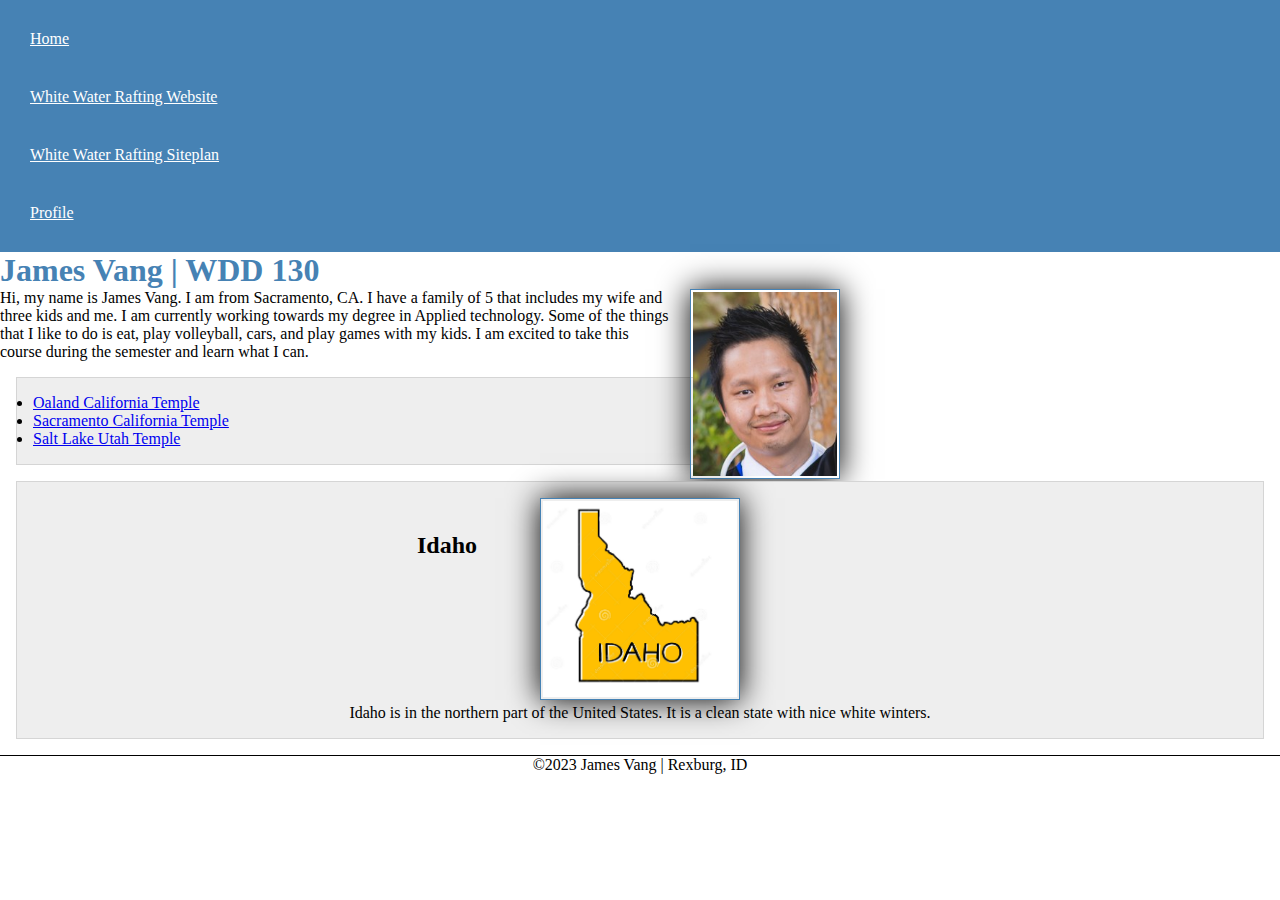
<file: index.html>
<!DOCTYPE html>
<html lang="en-US">
<head>
<meta charset="utf-8">
<meta name="viewport" content="width=device-width,initial-scale1.0">
<meta name="description" content="James Vang, Enchanting My Course Home Page">
<meta name="author" content="James Vang">
<link rel="stylesheet" href="styles/styles.css">
<title> James Vang | WDD 130 </title>
</head>
<body>
<header>
<nav>
<a href="#">Home</a>
<a href="wwr/">White Water Rafting Website</a>
<a href="styles\wwr\site-plan-rafting.html">White Water Rafting Siteplan</a>
<a href="https://linkedin.com">Profile</a>
</nav>
</header>
<main>
<h1>James Vang | WDD 130</h1>
<img src="images/profile.jpg" alt="Hi, my name is James Vang" width="200">
<p>Hi, my name is James Vang. I am from Sacramento, CA. I have a family of 5 that includes
my wife and three kids and me. I am currently working towards my degree in Applied technology. 
Some of the things that I like to do is eat, play volleyball, cars, and play games with my kids.
I am excited to take this course during the semester and learn what I can.
</p>

<ul class="box">
    <li><a href="https://www.churchofjesuschrist.org/temples/details/oakland-california-temple?lang=eng"
        target="_blank">Oaland California Temple</a></a></li>
    <li><a href="https://www.churchofjesuschrist.org/temples/details/sacramento-california-temple?lang=eng"
        target="_blank">Sacramento California Temple</a></a></li></a></li>
    <li><a href="https://www.churchofjesuschrist.org/temples/details/salt-lake-temple?lang=eng"
        target="_blank">Salt Lake Utah Temple</a></a></li></a></li>
</ul>

</main>
<aside class="box">
    <h2>Idaho</h2>
    <img src="images/idaho.png" alt="Idaho State">
    <p>Idaho is in the northern part of the United States. It is a clean state with nice white winters.</p>
</aside>
<footer>
<!--A date-->
<p>©2023 James Vang | Rexburg, ID</p>
</footer>
</body>
</html>
</file>
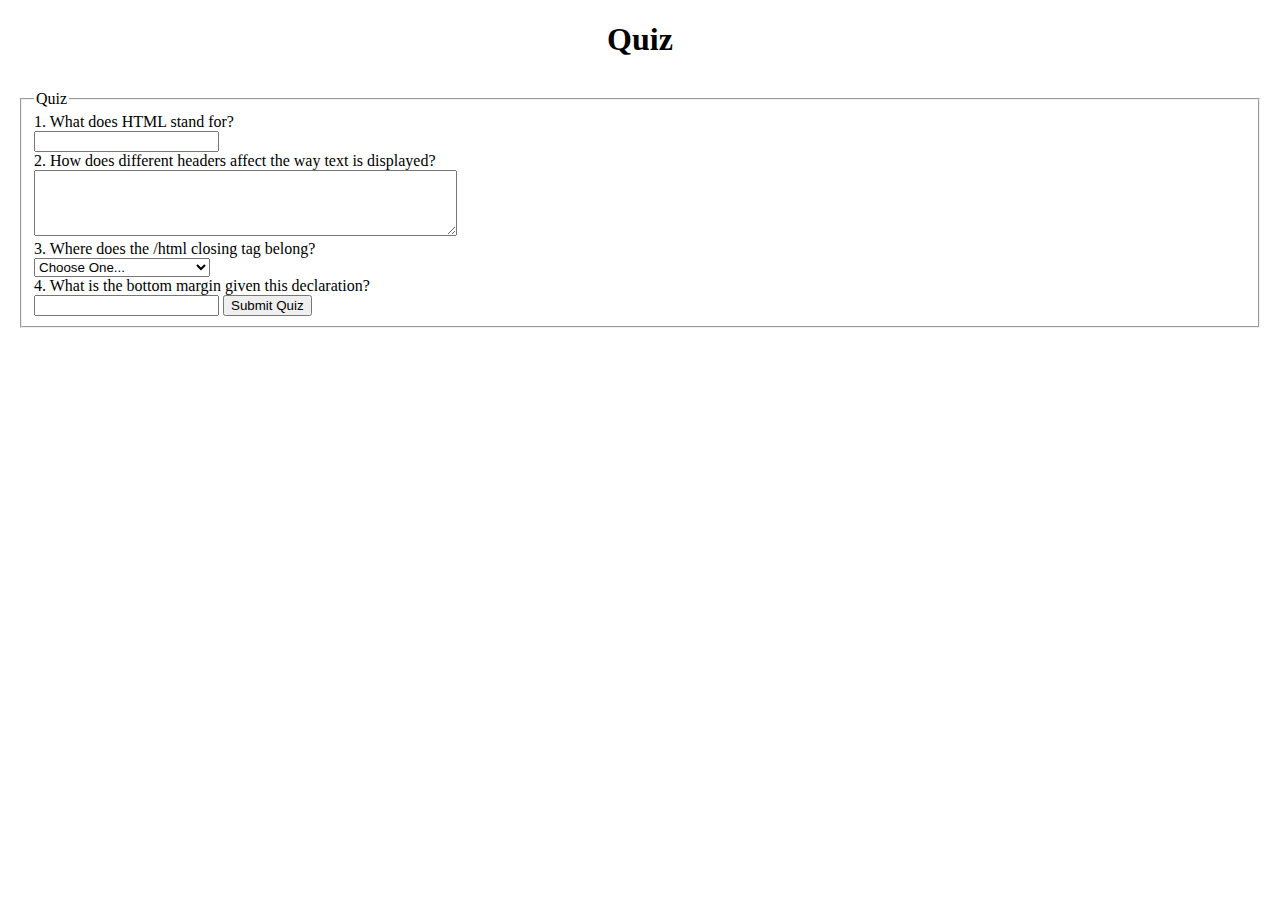
<file: quiz.html>
<!DOCTYPE html>
<html lang="en-US"></html>
<head>
<meta charset="utf-8">
<meta name="viewport" content="width=device-width,initial-scale1.0">
<meta name="description" content="James Vang, Quiz">
<meta name="author" content="James Vang">
<title>Quiz Questions</title>
<link rel="stylesheet" type="text/css" href="styles/quiz.css">
</head>
<body>
<h1>Quiz</h1>
<form>
    <fieldset>
        <legend>Quiz</legend>

        <label for="q1">1. What does HTML stand for?</label>
        <input type="text" id="q1" name="q1" required>


        <label for="q2">2. How does different headers affect the way text is displayed?</label>
        <textarea id="q2" name="q2" rows="4" cols="50" required></textarea>


        <label for="q3">3. Where does the /html closing tag belong?</label>
        <select id="q3" name="q3" required>

            <option value="choose">Choose One...</option>

            <option value="option1">At the start of your code</option>

            <option value="option2">In the middle of your code</option>

            <option value="option3">At the end of your code</option>

        </select>

        <label for="q4">4. What is the bottom margin given this declaration?</label>
        <input type="number" id="q4" name="q4" required>

        <button type="submi">Submit Quiz</button>

    </fieldset>

</form>

</body>

</html>
</file>
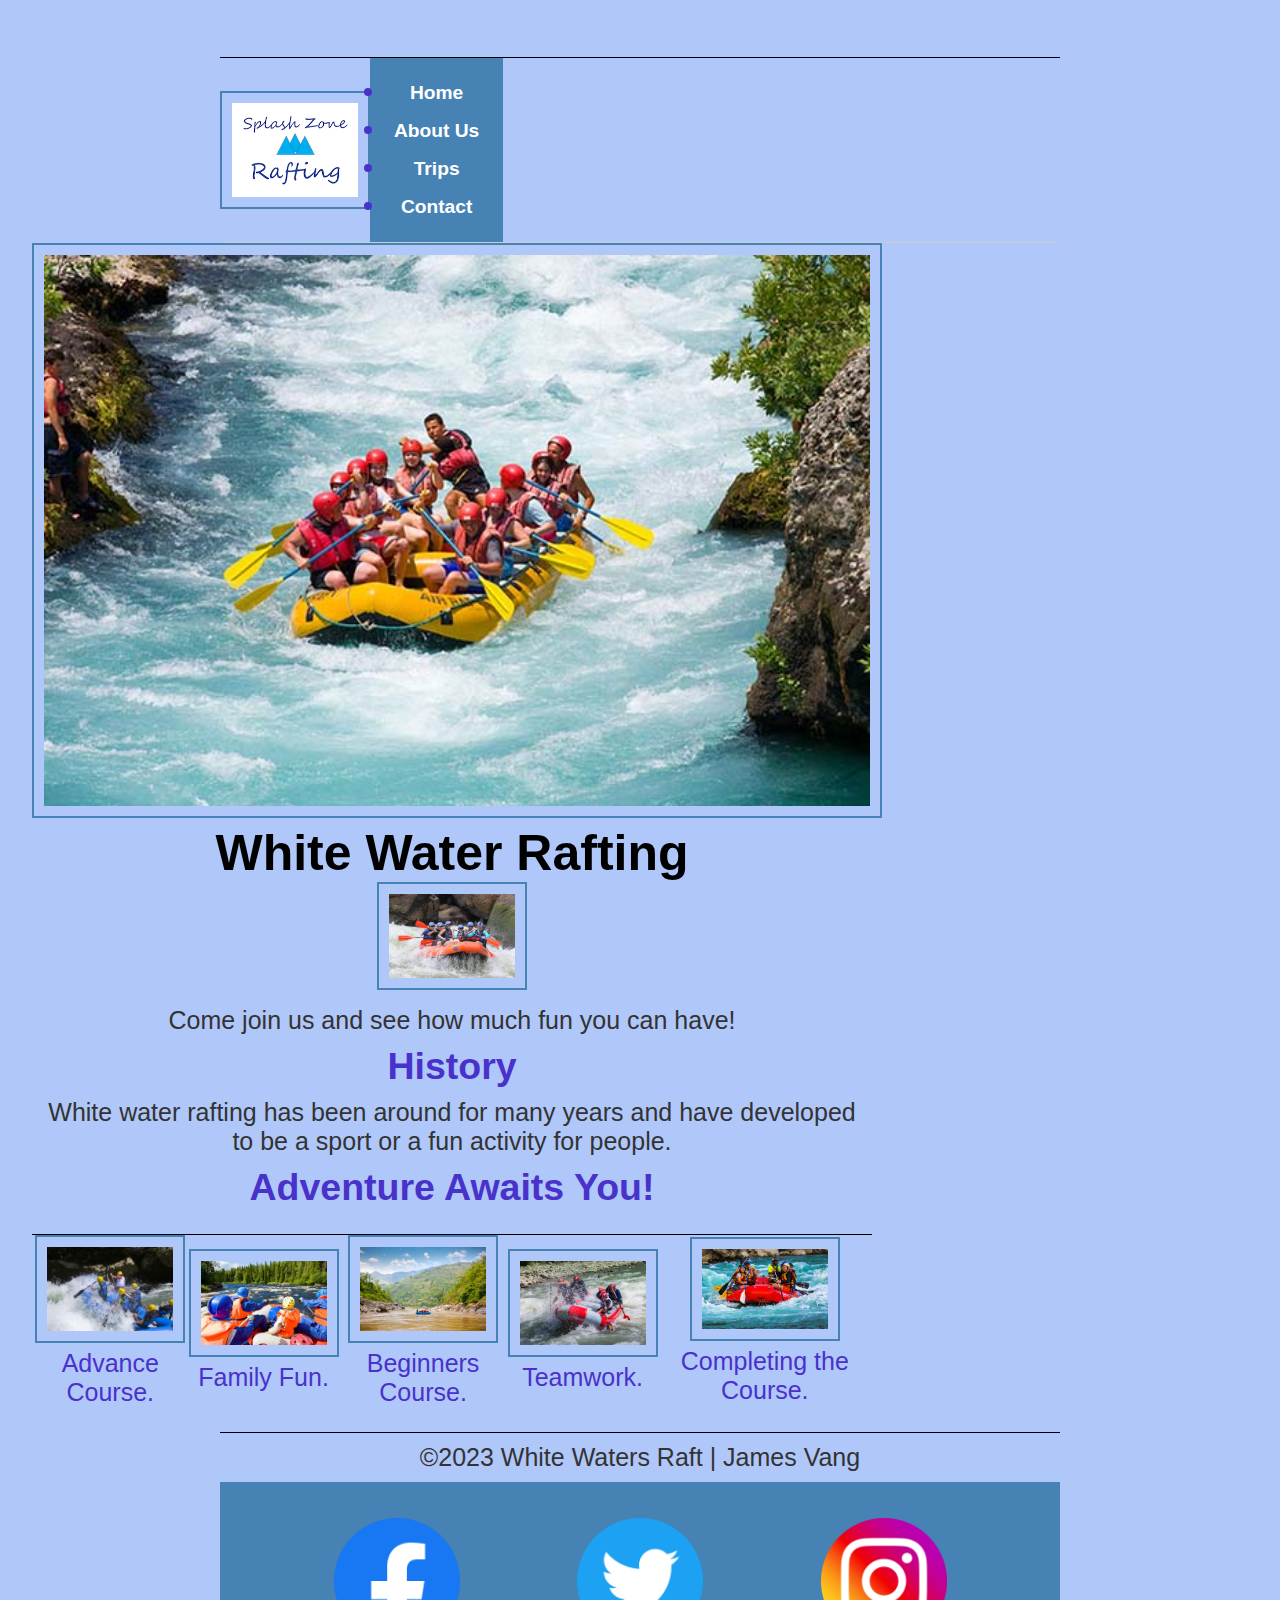
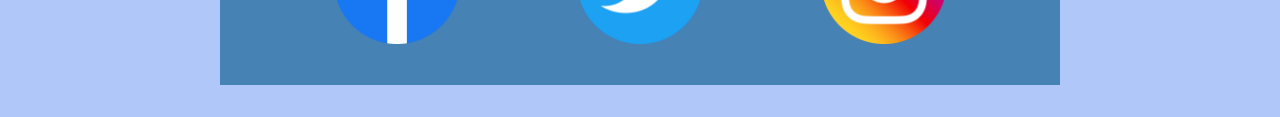
<file: wwr/about.html>
<!DOCTYPE html>
<html lang="en-US">
<head>
<meta charset="utf-8">
<meta name="viewport" content="width=device-width,initial-scale=1.0">
<link rel="stylesheet" href="styles/rafting.css">
<meta name="description" content="The rafting site includes the site purpose, 
the target audience, branding information, and a style guide for the course website project">
<meta name="author" content="James Vang">
<title>White Water Rafting</title>
</head>

<body>
<header>
<img src="images/logo.png" alt="White Water Rafting logo">
<nav>
<ul>
    <li><a href="index.html">Home</a></li>
    <li><a href="about.html">About Us</a></li>
    <li><a href="trips.html">Trips</a></li>
    <li><a href="contact.html">Contact</a></li>
</ul>
</nav>
</header>

<main>
<div class="hero">
    <img src="images/wwwrimgresp.jpg" alt="Hero Image">
    <h1>White Water Rafting</h1>
</div>
<article>
    <img src="images/unsplash.jpg" alt="Unsplash">
    <p>Come join us and see how much fun you can have!</p>
    <section>
        <h2>History</h2>
        <p>White water rafting has been around for many years and have developed to be a sport or a fun activity for people.</p>
    </section>
        <h2>Adventure Awaits You!</h2>
<footer>
    <div class="icons">
    <figure>
        <img src="images/Img1.jpg"  alt="img1">
        <figcaption>Advance Course.</figcaption>
    </figure>
    <figure>
        <img src="images/Img2.jpg" alt="img2">
        <figcaption>Family Fun.</figcaption>
    </figure>
    <figure>
        <img src="images/Img3.jpg" alt="img3">
        <figcaption>Beginners Course.</figcaption>
    </figure>
    <figure>
        <img src="images/Img4.jpg" alt="img4">
        <figcaption>Teamwork.</figcaption>
    </figure>
    <figure>
        <img src="images/Img5.jpg" alt="img5">
        <figcaption>Completing the Course.</figcaption>
    </figure>
</div>
</footer>
</article>
</main>

<footer>
<p>©2023 White Waters Raft | James Vang</p>
<nav class="sociallinks">
<a href="https://www.facebook.com">
    <img src="images/facebook.png" width="50" height="50"alt="facebook">
<a href="https://twitter.com">
    <img src="images/twitter.png" width="50" height="50"alt="twitter">
<a href="https://www.instagram.com">
    <img src="images/insta.png" width="50" height="50"alt="instaram">
</a>
</nav>
</footer>
</body>
</html>
</file>
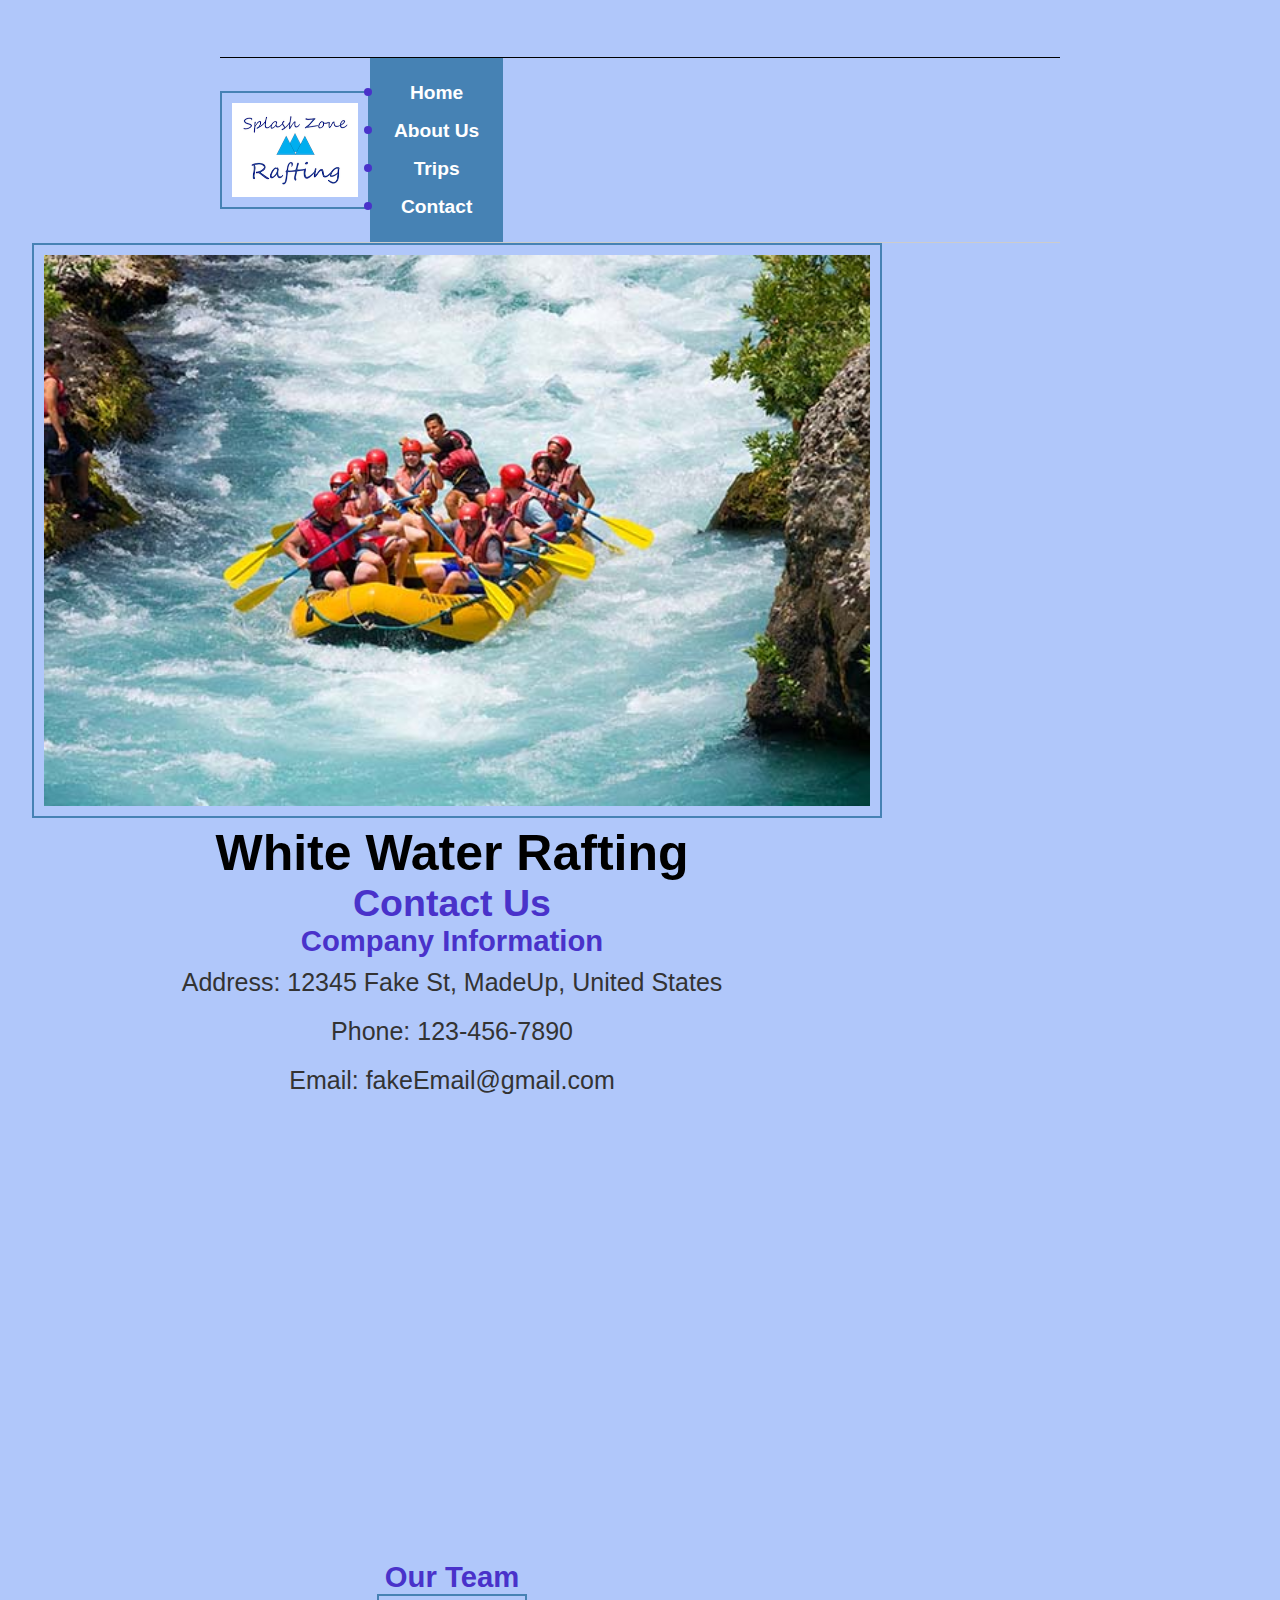
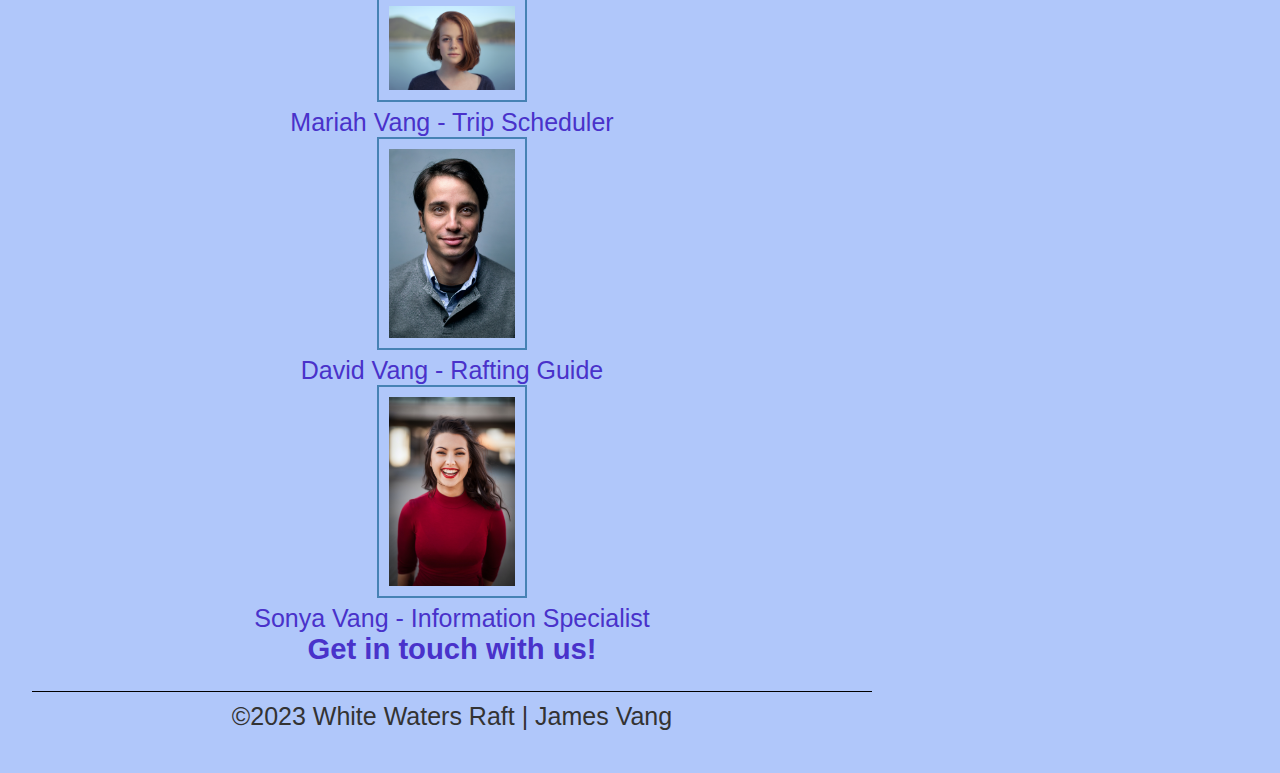
<file: wwr/contact.html>
<!DOCTYPE html>
<html lang="en-US">
<head>
<meta charset="utf-8">
<meta name="viewport" content="width=device-width,initial-scale=1.0">
<link rel="stylesheet" href="styles/rafting.css">
<meta name="description" content="The rafting site includes the site purpose, 
the target audience, branding information, and a style guide for the course website project">
<meta name="author" content="James Vang">
<title>White Water Rafting</title>
</head>

<body>
  <header>
    <img src="images/logo.png" alt="White Water Rafting logo">
    <nav>
      <ul>
        <li><a href="index.html">Home</a></li>
        <li><a href="about.html">About Us</a></li>
        <li><a href="trips.html">Trips</a></li>
        <li><a href="contact.html">Contact</a></li>
      </ul>
    </nav>
  </header>

  <main>
    <div class="hero">
      <img src="images/wwwrimgresp.jpg" alt="Hero Image">
      <h1>White Water Rafting</h1>
    </div>

    <article>
      <h2>Contact Us</h2>
      <div class="company-info">
        <h3>Company Information</h3>
        <p>Address: 12345 Fake St, MadeUp, United States</p>
        <p>Phone: 123-456-7890</p>
        <p>Email: fakeEmail@gmail.com</p>
      </div>

      <div class="map">
        <iframe src="https://www.google.com/maps/embed?pb=!1m18!1m12!1m3!1d3074.751212067245!2d-122.4194156846232!3d37.77492997975403!2m3!1f0!2f0!3f0!3m2!1i1024!2i768!4f13.1!3m3!1m2!1s0x808f7e1745bacc5d%3A0x4ec503db73c47f71!2sGolden%20Gate%20Bridge!5e0!3m2!1sen!2sus!4v1621924225787!5m2!1sen!2sus" 
        width="600" height="450" style="border:0;" allowfullscreen="" loading="lazy"></iframe>
      </div>

      <div class="employees">
        <h3>Our Team</h3>
        <figure>
          <img src="images/employee1.jpg" alt="Employee 1">
          <figcaption>Mariah Vang - Trip Scheduler</figcaption>
        </figure>
        <figure>
          <img src="images/employee2.jpg" alt="Employee 2">
          <figcaption>David Vang - Rafting Guide</figcaption>
        </figure>
        <figure>
          <img src="images/employee3.jpg" alt="Employee 3">
          <figcaption>Sonya Vang - Information Specialist</figcaption>
        </figure>
      </div>

      <div class="contact-form">
        <h3>Get in touch with us!</h3>
        <form>
    <footer>
        <p>©2023 White Waters Raft | James Vang</p>
    </footer>
    </body>
    </html>
</file>
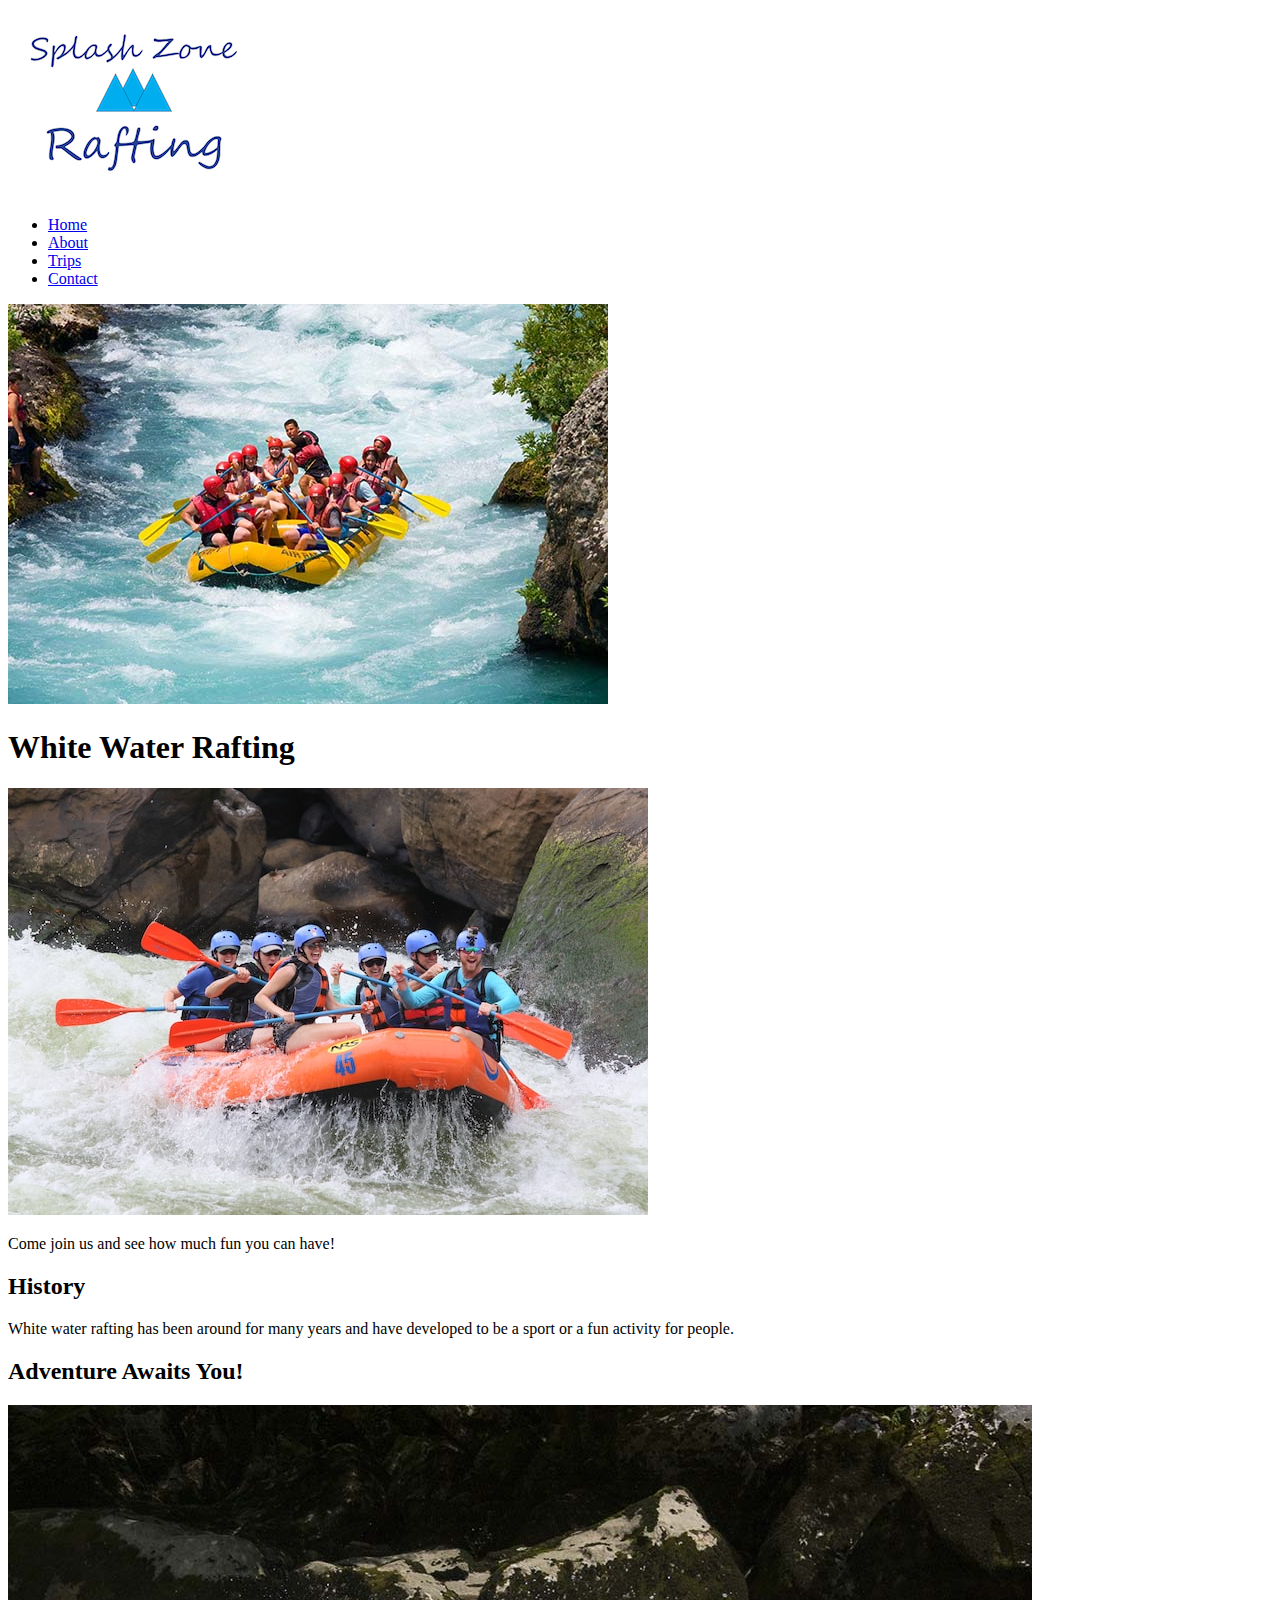
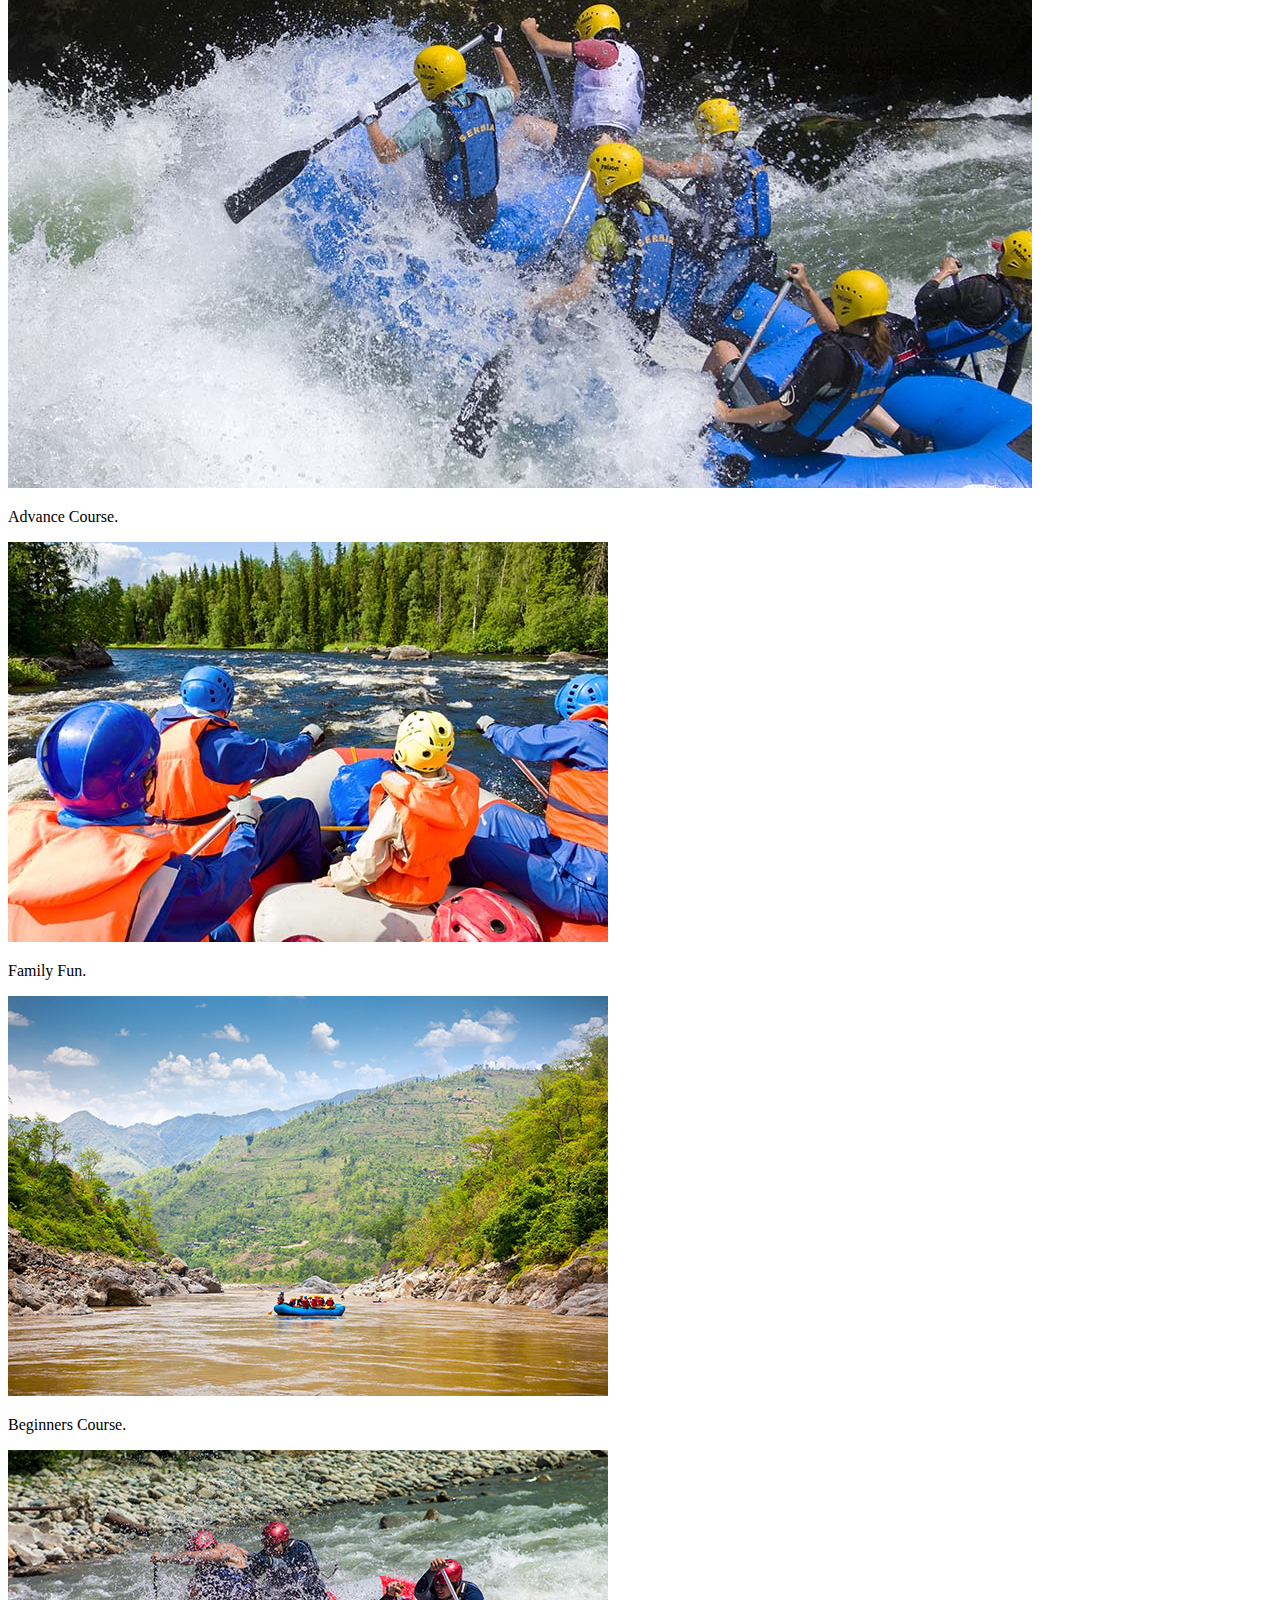
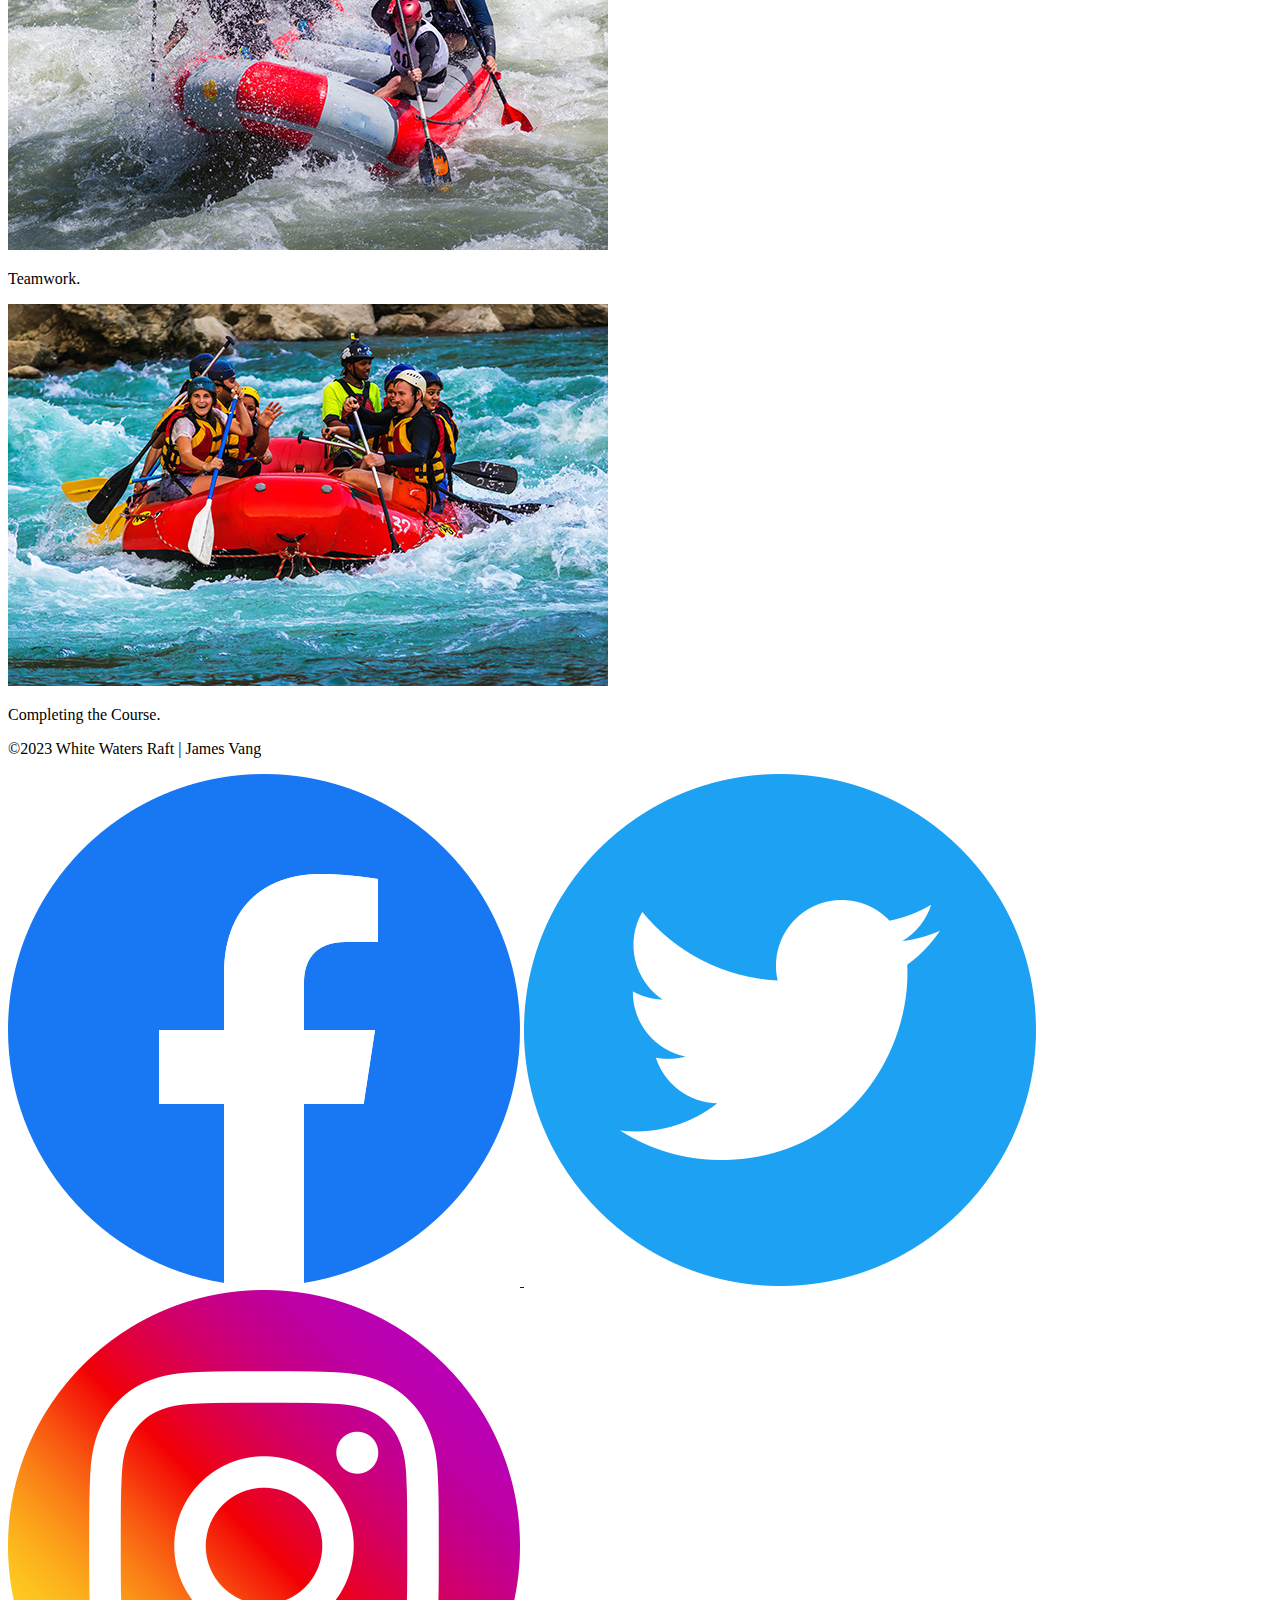
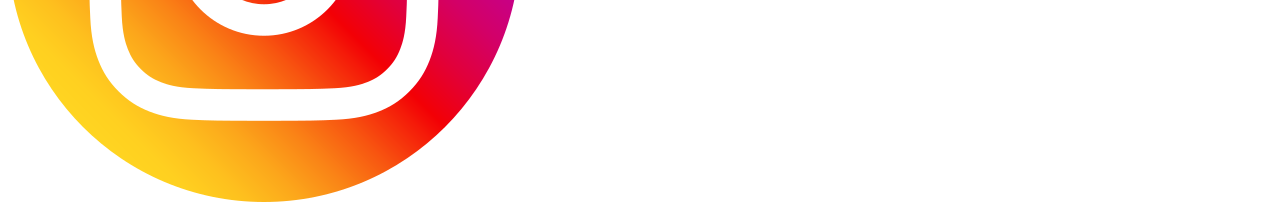
<file: styles/wwr/about.html>
<!DOCTYPE html>
<html lang="en-US">
<head>
<meta charset="utf-8">
<meta name="view" content="width=device-width, initial-scale1">
<title>White Water Rafting</title>
</head>

<body>
<header>
<img src="images/logo.png" alt="White Water Rafting logo">
<nav>
<ul>
    <li><a href="index.html">Home</a></li>
    <li><a href="about.html">About</a></li>
    <li><a href="trips.html">Trips</a></li>
    <li><a href="contact.html">Contact</a></li>
</ul>
</nav>
</header>

<main>
<div class="hero">
    <img src="images/wwwrimgresp.jpg" alt="Hero Image">
    <h1>White Water Rafting</h1>
</div>
<article>
    <img src="images/unsplash.jpg" alt="Unsplash">
    <p>Come join us and see how much fun you can have!</p>
    <section>
        <h2>History</h2>
        <p>White water rafting has been around for many years and have developed to be a sport or a fun activity for people.</p>
    </section>
        <h2>Adventure Awaits You!</h2>
        <img src="images/Img1.jpg" alt="img1">
        <p>Advance Course.</p>
        <img src="images/Img2.jpg" alt="img2">
        <p>Family Fun.</p>
        <img src="images/Img3.jpg" alt="img3">
        <p>Beginners Course.</p>
        <img src="images/Img4.jpg" alt="img4">
        <p>Teamwork.</p>
        <img src="images/Img5.jpg" alt="img5">
        <p>Completing the Course.</p>
</article>
</main>

<footer>
<p>©2023 White Waters Raft | James Vang</p>
<nav class="sociallinks">
<a href="https://www.facebook.com">
    <img src="images/facebook.png" alt="facebook">
<a href="https://twitter.com">
    <img src="images/twitter.png" alt="twitter">
<a href="https://www.instagram.com">
    <img src="images/insta.png" alt="instaram">
</a>
</nav>
</footer>
</body>
</html>
</file>
<file: styles/styles.css>
* {
    margin: 0;
    padding: 0;
    box-sizing: border-box;
}

main {
    max-width: 840px;
}

nav {
    background-color: steelblue;
    padding: 10px;
}

nav a{
    color: white;
    display: block;
    padding: 20px;
}

h1 {
    color: steelblue;
}

img {
    width: 150px;
    height: auto;
    border: 1px solid steelblue;
    padding: 2px;
    box-shadow: 0 0 30px;
}

p {
    padding: 10px;
}

aside {
    margin: 1em;
    border: 1px solid rgba(0, 0, 0, 0.2); /* 1 */
    padding: 1em;
    background-color: #eee;
    color: #333;
    text-align: center;
    position: relative;
}

aside img {
    width: 200px;
    height: auto;
}

aside h2 {
    position: absolute;
    top: 50px;
    left: 400px;
}

main img {
    width: 150px;
    height: auto;
    float: right;
    margin: 0 0 1rem 1rem;
    
}

p { padding: 0;}

footer {
    margin-top: 1em;
    border-top: 1px solid #000;
    text-align: center;
    top: 300px;
}

/* Class Selectors */
.box {
    margin: 1rem;
    border: 1px solid rgba(0, 0, 0, 0.1);
    padding: 1rem;
    background-color: #eee;
    color: #000;
}

.indent {
    padding-left: 2rem;
}
</file>
<file: styles/quiz.css>
body {
    font-family: Georgia, 'Times New Roman', Times, serif;
}

h1 {
    text-align: center;
}


form {
    margin: 0 auto;
    padding: 10px;
}

fieldset {
    margin-bottom: auto;
}


label {
display: block;
}


textarea {
width: auto;
resize: vertical;
}


button[type="submit"] {
    display: block;
    margin: 10px auto;
    color: blue;
}
</file>
<file: wwr/styles/rafting.css>
/* Google Fonts */
@import url('https://fonts.googleapis.com/css2?family=Montserrat:wght@400;700&display=swap');

nav {
	display: flex;
	background-color: steelblue;
    padding: 1rem;
    justify-content: space-evenly;
 
}

.hero img {
    display: auto;
    width: 850px;
}

header {
	margin: 1rem auto;
	display: flex;

    align-items: center;
	grid-template-columns: 120px 1fr 2fr;
	align-items: center;
	border-bottom: 1px solid #ccc;
	max-width: 1000px;
}


.logo img {
	margin: 3px;
	width: 550px;
	height: auto;
	text-align: center 
}


* {
	
    margin: 0;
    padding: 0;
    box-sizing: border-box;
	text-align: center 
}

body {
	padding: 2rem;
    font-family: "Mobsterrat", sans-serif;
    font-size: 25px;
    color: rgb(73, 50, 202);
	text-align: center 
}

h1, h2, h3 {
    color: rgb(73, 50, 202);
	size: 150px;
	padding: auto;
	text-align: center 
}

p {
    color: #333;
	text-align: center 
}

.footer {
    justify-content: flex-end;
	text-align: center 
}

.icons {
    display: flex;
    align-items: center;
}

.grid {
    display: grid;
    align-items: center;
}

main {
    max-width: 840px;
}

nav a{
    padding: 0.5rem;
    text-decoration: none;
    font-size: 1.2rem;
    font-weight: 700;
    color: white;
    display: block;
    color: #fff;

}

h1 {
    color: rgb(0, 0, 0);
}

img {
    width: 150px;
    height: auto;
    border: 2px solid steelblue;
    padding: 10px;
}

p {
    padding: 10px;
}

aside {
    margin: 1em;
    border: 1px solid rgba(0, 0, 0, 0.2); /* 1 */
    padding: 1em;
    background-color: #eee;
    color: #333;
    text-align: center;
    position: relative;
}

aside img {
    width: 300px;
    height: auto;
}

aside h2 {
    position: absolute;
    top: 50px;
    left: 400px;
}

header, .grid, footer {
    max-width: 840px;
    margin: 0 auto;
    margin-top: 1em;
    border-top: 1px solid #000;
    text-align: center;
    top: 300px;
}

.box {
    margin: 1rem;
    border: 1px solid rgba(0, 0, 0, 0.1);
    padding: 1rem;
    background-color: #eee;
    color: #000;
}

.indent {
    padding-left: 2rem;
}


body {background-color: rgb(176, 199, 250);}

table {
	text-align: center;
}

table {
	text-align: center;
}
</file>
